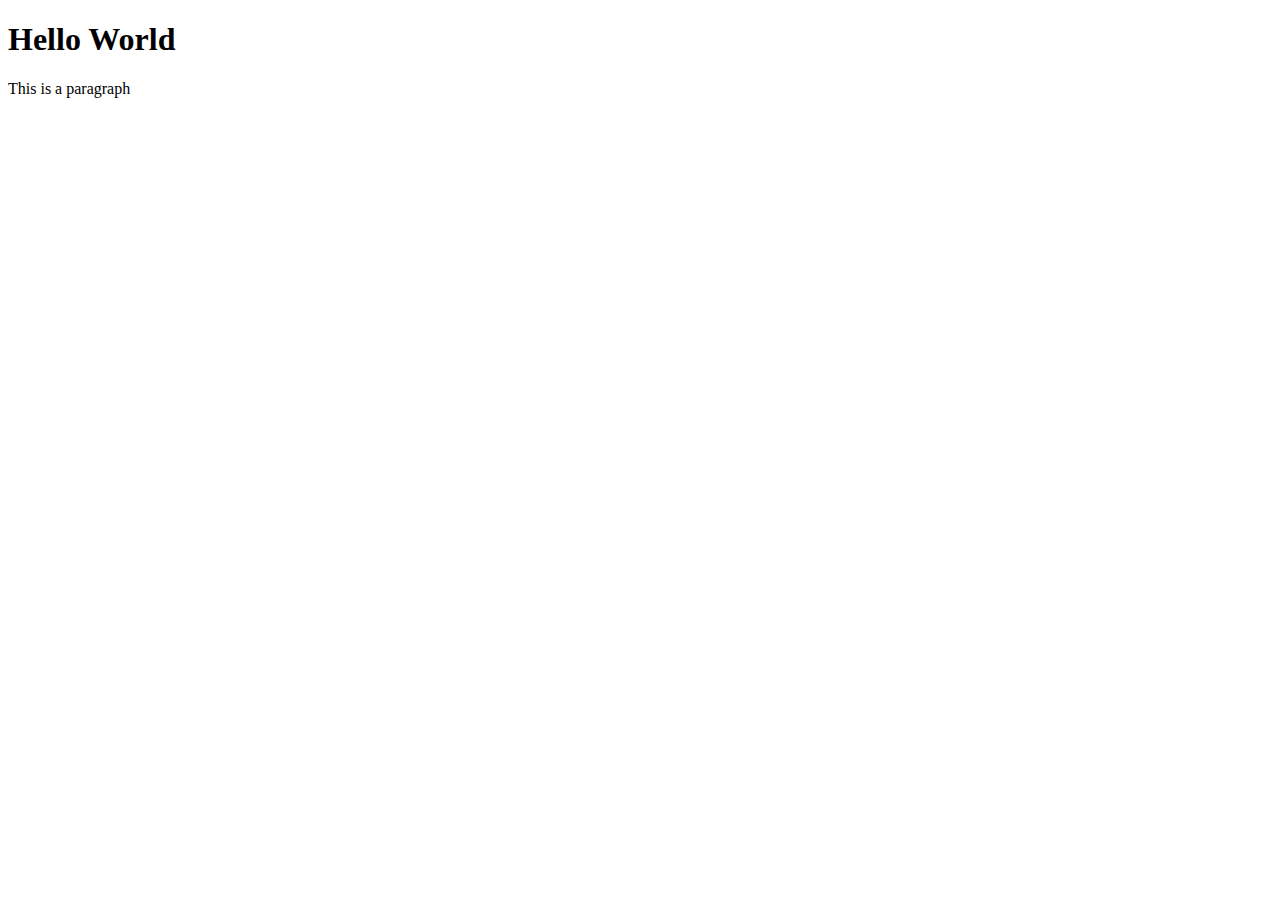
<file: index.html>
<!DOCTYPE html>
<html lang="en">
<head>
    <meta charset="UTF-8">
    <meta name="viewport" content="width=device-width, initial-scale=1.0">
    <title>Document</title>
</head>
<body>
    <h1>Hello World</h1>
    <p>This is a paragraph</p>
</body>
</html>
</file>
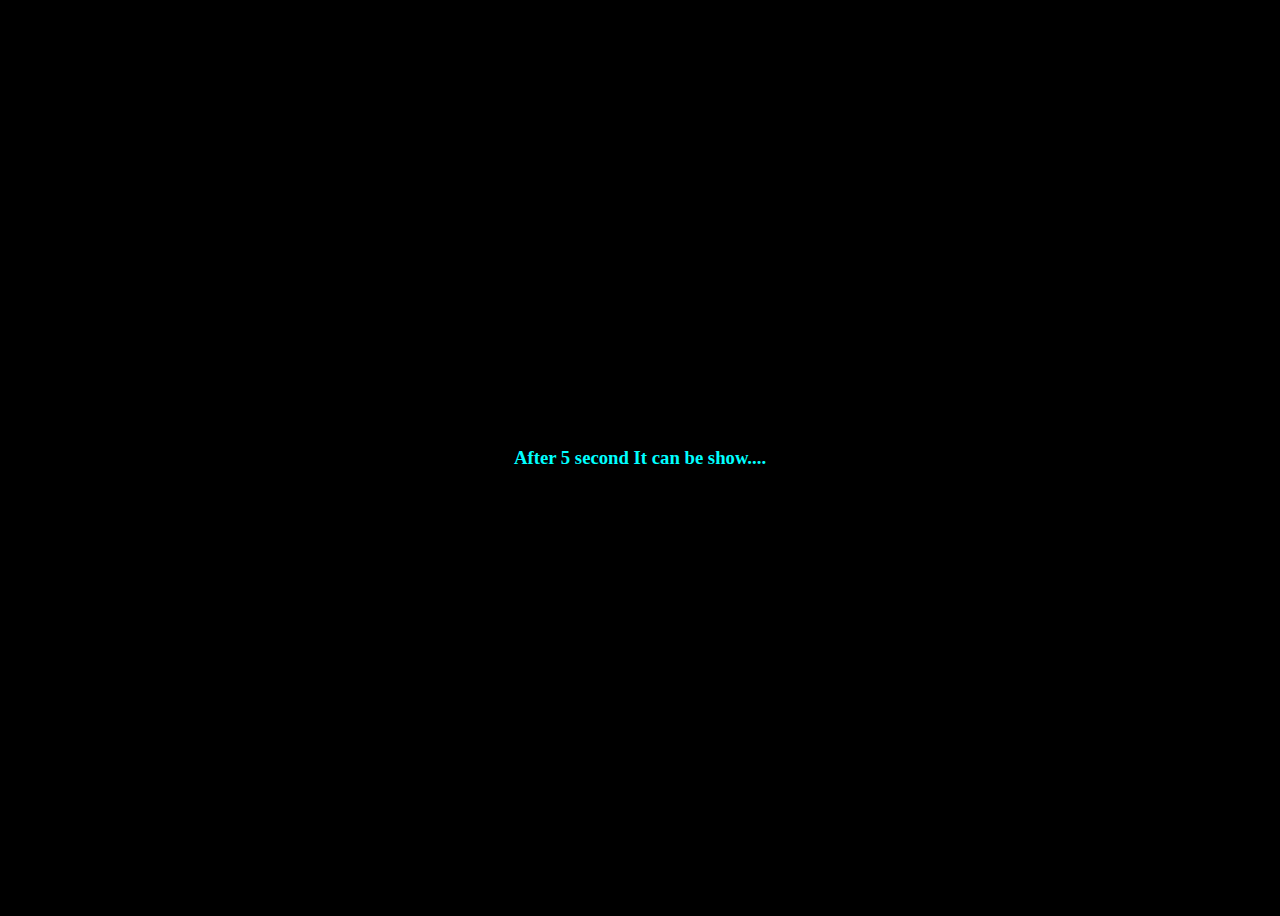
<file: bansi-projects/index.html>
<!DOCTYPE html>
<html lang="en">
<head>
    <meta charset="UTF-8">
    <meta name="viewport" content="width=device-width, initial-scale=1.0">
    <title>Group project</title>
    <link rel="stylesheet" href="style.css">
</head>
<body>
    <div>
      <h3 class="text-color"> After 5 second It can be show.... </h3>
      <h1>Hello world</h1>
    </div>
    <script src="app.js"></script>
</body>
</html>
</file>
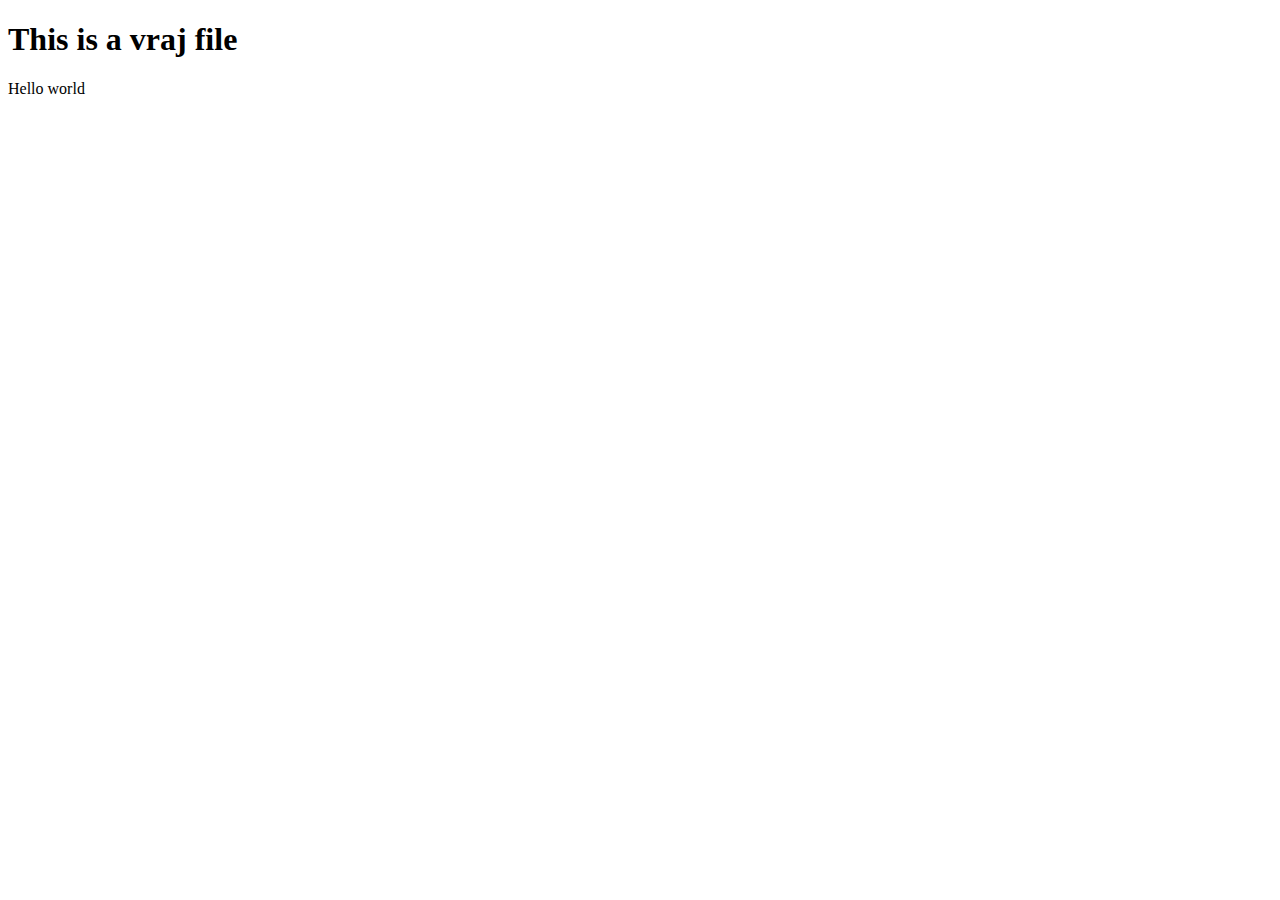
<file: first.html>
<!DOCTYPE html>
<html lang="en">
<head>
    <meta charset="UTF-8">
    <meta name="viewport" content="width=device-width, initial-scale=1.0">
    <title>Document</title>
</head>
<body>
    <h1>This is a vraj file</h1>
    <p>Hello world</p>
</body>
</html>
</file>
<file: bansi-projects/style.css>
body {
    height: 100vh;
    display: flex;
    align-items: center;
    justify-content: center;
    background-color: black;
}

h1 {
    color: aquamarine;
}

.text-color {
    color:aqua ;
}

.none {
    display: none;
}

.block {
    display: block;
}
</file>
